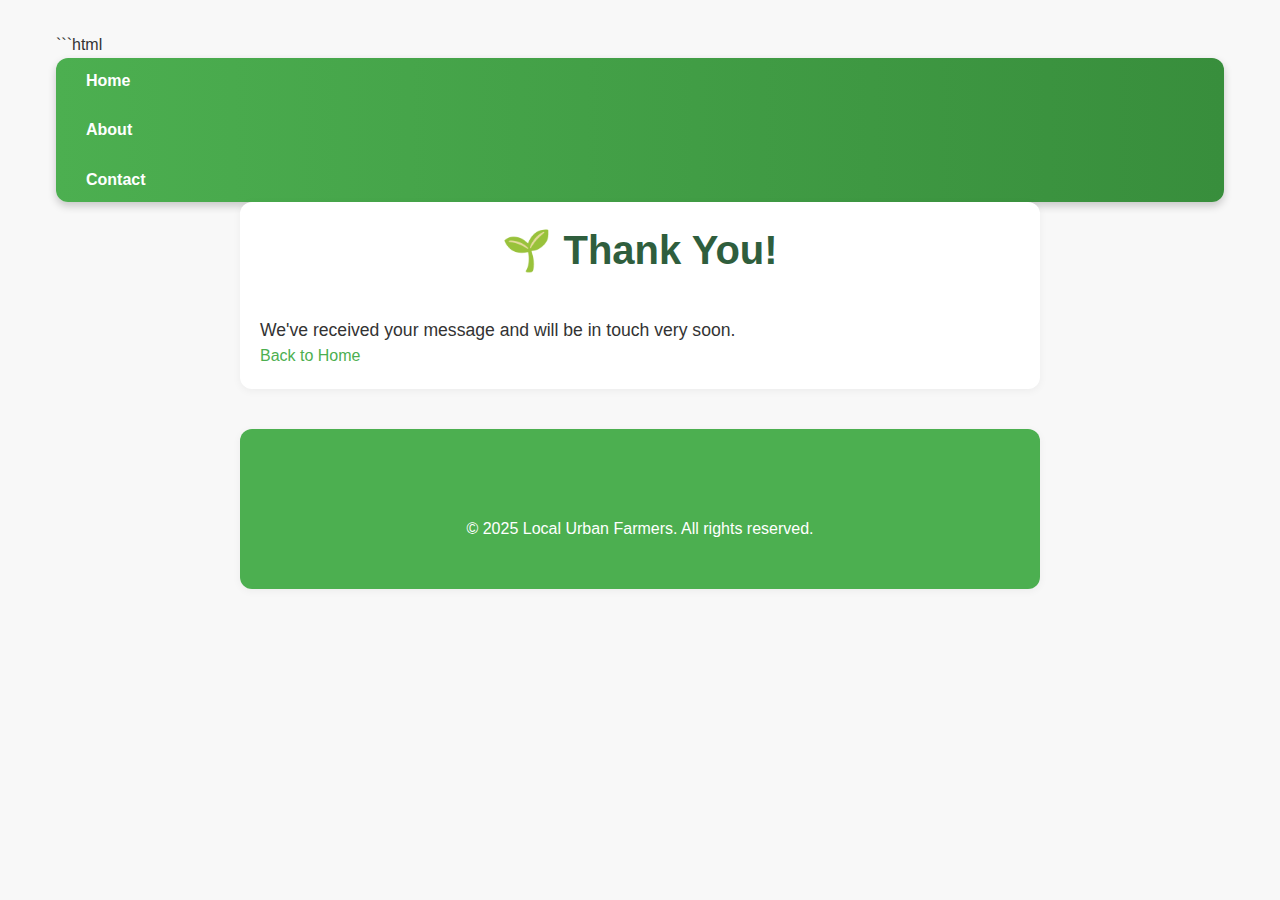
<file: thankyou.html>
<!DOCTYPE html>
<html lang="en">
<head>
  <meta charset="UTF-8" />
  <meta name="viewport" content="width=device-width, initial-scale=1.0"/>
  <title>Thank You - Local Urban Farmers</title>
  <link rel="stylesheet" href="styles.css" />
</head>
<body>
  ```html
  <div id="nav-placeholder"></div>
  <!-- Navigation -->
  <div id="nav-placeholder"></div>
  <nav>
    <ul>
      <li><a href="index.html">Home</a></li>
      <li><a href="about.html">About</a></li>
      <li><a href="contact.html">Contact</a></li>
    </ul>
  </nav>

  <!-- Thank You Message -->
  <section class="thank-you">
    <h1>🌱 Thank You!</h1>
    <p>We've received your message and will be in touch very soon.</p>
    <a href="index.html" class="btn">Back to Home</a>
  </section>

  <!-- Footer with Instagram -->
  <footer>
    <a href="https://instagram.com/yourhandle" target="_blank" aria-label="Instagram">
      <!-- Same Instagram SVG here -->
      <svg width="50" height="50" viewBox="0 0 551.034 551.034" xmlns="http://www.w3.org/2000/svg">
        <linearGradient id="instaGradient" x1="0%" y1="0%" x2="100%" y2="100%">
          <stop offset="0%" style="stop-color:#f09433;" />
          <stop offset="25%" style="stop-color:#e6683c;" />
          <stop offset="50%" style="stop-color:#dc2743;" />
          <stop offset="75%" style="stop-color:#cc2366;" />
          <stop offset="100%" style="stop-color:#bc1888;" />
        </linearGradient>
        <path fill="url(#instaGradient)" d="..."/>
      </svg>
    </a>
    <p>&copy; 2025 Local Urban Farmers. All rights reserved.</p>
  </footer>

</body>
</html>
</file>
<file: styles.css>
/* Reset & Base Styles */
* html {
  scroll-behavior: smooth;
}
nav ul {
  flex-direction: column;
  display: none;
}
nav ul.show {
  display: flex;
}
/* Reset & Base Styles */
* {
  margin: 0;
  padding: 0;
  box-sizing: border-box;
}
.logo {
  display: flex;
  flex-direction: column; /* Stack the logo and tagline vertically */
  align-items: center; /* Center-align the content */
  justify-content: center;
  text-align: center;
  margin-bottom: 10px;
}

.logo-icon {
  font-size: 3rem; /* Adjust size of the icon */
  margin-bottom: 5px; /* Add spacing below the icon */
}

.logo-text {
  font-family: 'Georgia', serif;
  font-size: 2rem;
  font-weight: bold;
  color: #2e7d32;
  letter-spacing: 1px;
}

.tagline {
  text-align: center; /* Center-align the tagline */
  font-size: 1.2rem;
  color: #555; /* Subtle color for the tagline */
  margin-top: 5px; /* Add spacing above the tagline */
}
.testimonials {
  background: #f7f7f7;
  padding: 4rem 2rem;
  text-align: center;
}

.testimonials h2 {
  font-size: 2rem;
  margin-bottom: 2rem;
  color: #333;
}

.testimonial-cards {
  display: flex;
  flex-wrap: wrap;
  gap: 2rem;
  justify-content: center;
}

.testimonial {
  background: white;
  padding: 1.5rem;
  border-radius: 12px;
  box-shadow: 0 4px 10px rgba(0,0,0,0.1);
  max-width: 300px;
  flex: 1 1 250px;
}

.testimonial p {
  font-style: italic;
  color: #555;
  margin-bottom: 1rem;
}

.testimonial h4 {
  font-weight: bold;
  color: #333;
}

.gallery {
  padding: 4rem 2rem;
  background-color: #fff;
  text-align: center;
}

.gallery h2 {
  font-size: 2rem;
  color: #333;
  margin-bottom: 2rem;
}

.gallery-grid {
  display: grid;
  grid-template-columns: repeat(auto-fit, minmax(200px, 1fr));
  gap: 1rem;
  max-width: 1000px;
  margin: 0 auto;
}

.gallery-item {
  position: relative;
  overflow: hidden;
  border-radius: 10px;
}

.gallery-item img {
  width: 100%;
  height: auto;
  display: block;
  transition: transform 0.3s ease;
}

.gallery-item:hover img {
  transform: scale(1.1); /* Slight zoom effect on hover */
}

.hover-text {
  position: absolute;
  bottom: 0;
  left: 0;
  right: 0;
  background: rgba(0, 0, 0, 0.6); /* Semi-transparent black background */
  color: white;
  text-align: center;
  padding: 0.5rem;
  font-size: 1rem;
  opacity: 0;
  transition: opacity 0.3s ease;
}

.gallery-item:hover .hover-text {
  opacity: 1; /* Show text on hover */
}
.volunteer {
  background: #f0f9f1;
  padding: 4rem 2rem;
  text-align: center;
}

.volunteer h2 {
  font-size: 2rem;
  margin-bottom: 1rem;
  color: #2e7d32;
}

.volunteer p {
  max-width: 600px;
  margin: 0 auto 2rem;
  color: #444;
}

.volunteer form {
  max-width: 500px;
  margin: 0 auto;
  display: flex;
  flex-direction: column;
  gap: 1rem;
}

.volunteer input,
.volunteer textarea {
  padding: 12px;
  border: 1px solid #ccc;
  border-radius: 8px;
  font-size: 1rem;
}

.volunteer button {
  padding: 12px;
  background: #66bb6a;
  border: none;
  color: white;
  font-size: 1rem;
  border-radius: 8px;
  cursor: pointer;
}

#volunteer-confirmation {
  color: #2e7d32;
  font-weight: bold;
}

.hidden {
  display: none;
}
/* Base reset */
* {
  box-sizing: border-box;
  margin: 0;
  padding: 0;
}

/* Make images responsive */
img {
  max-width: 100%;
  height: auto;
}

/* Container for spacing */
.container {
  padding: 0 1rem;
  max-width: 1200px;
  margin: 0 auto;
}

/* Responsive text */
h1, h2, h3, p {
  line-height: 1.4;
}

/* Buttons full-width on small screens */
button, .btn {
  width: 100%;
  max-width: 300px;
  margin: 0 auto;
}
@media (max-width: 768px) {
  .hero h1 {
    font-size: 2rem;
  }

  .hero p {
    font-size: 1rem;
  }

  .testimonial-cards {
    flex-direction: column;
    align-items: center;
  }

  .gallery-grid {
    grid-template-columns: 1fr;
  }

  nav ul {
    flex-direction: column;
    gap: 1rem;
  }

  .volunteer form {
    padding: 0 1rem;
  }
}

/* Hero Section */
.hero {
  text-align: center;
  color: #fff;
  padding: 100px 20px;
  border-radius: 12px;
  background-size: cover;
  background-position: center;
  box-shadow: 0 4px 12px rgba(0, 0, 0, 0.2);
}

.hero h1 {
  font-size: 3rem;
  margin-bottom: 10px;
}

.hero p {
  font-size: 1.5rem;
}

/* Navigation Styles */
nav {
  background: linear-gradient(to right, #4caf50, #388e3c); /* Gradient for nav */
  padding: 10px 20px;
  border-radius: 12px;
  box-shadow: 0 4px 8px rgba(0, 0, 0, 0.2); /* Subtle shadow */
}
nav ul {
  list-style: none;
  display: flex;
  justify-content: center;
  flex-wrap: wrap;
  gap: 10px;
  margin: 0;
  padding: 0;
}

nav a {
  color: #fff; /* White text */
  text-decoration: none;
  font-weight: bold;
  padding: 6px 10px;
  border-radius: 4px; /* Rounded corners for links */
  transition: background-color 0.3s ease; /* Smooth hover effect */
}

nav a:hover {
  background-color: #388e3c; /* Darker green on hover */
  text-decoration: none;
}

body {
  font-family: 'Segoe UI', sans-serif;
  line-height: 1.6;
  color: #333;
  background: #f8f8f8;
  padding: 20px;
}
nav {
  display: flex;
  justify-content: space-between;
  align-items: center;
  flex-wrap: wrap;
}

nav ul {
  display: flex;
  gap: 1.5rem;
  list-style: none;
  padding: 0;
}

@media (max-width: 600px) {
  nav ul {
    flex-direction: column;
    align-items: center;
  }
}

/* Layout */
header, section, footer {
  max-width: 800px;
  margin: 0 auto 40px;
  padding: 20px;
  background: #fff;
  border-radius: 12px;
  box-shadow: 0 2px 8px rgba(0,0,0,0.05);
}
.contact-form {
  max-width: 500px;
  margin: 2rem auto;
  display: flex;
  flex-direction: column;
  gap: 1rem;
}

.contact-form label {
  font-weight: bold;
}

.contact-form input,
.contact-form textarea {
  padding: 12px;
  border-radius: 8px;
  border: 1px solid #ccc;
  font-size: 1rem;
  background: #f9f9f9; /* Light background */
  transition: border-color 0.3s ease, box-shadow 0.3s ease;
}

contact-form input:focus,
.contact-form textarea:focus {
  border-color: #4caf50;
  box-shadow: 0 0 5px rgba(76, 175, 80, 0.5); /* Glow effect */
}

.contact-form button {
  background: linear-gradient(to right, #4caf50, #388e3c); /* Gradient button */
  color: white;
  padding: 12px 16px;
  border: none;
  border-radius: 8px;
  font-size: 1rem;
  cursor: pointer;
  transition: background 0.3s ease, transform 0.2s ease;
}

contact-form button:hover {
  background: linear-gradient(to right, #388e3c, #2e7d32); /* Darker hover */
  transform: scale(1.05); /* Slight zoom on hover */
}
/* Shop Section */
.shop-section {
  padding: 2em;
  text-align: center;
}

.shop-section h2 {
  font-size: 2.5rem;
  margin-bottom: 1.5rem;
}

.product-grid {
  display: grid;
  grid-template-columns: repeat(auto-fit, minmax(250px, 1fr));
  gap: 1.5em;
}

.product-card {
  background: #fff;
  border-radius: 12px;
  box-shadow: 0 4px 8px rgba(0, 0, 0, 0.1);
  padding: 1em;
  text-align: center;
  transition: transform 0.3s ease, box-shadow 0.3s ease;
}

.product-card:hover {
  transform: scale(1.05);
  box-shadow: 0 6px 12px rgba(0, 0, 0, 0.2);
}

.product-card img {
  width: 100%;
  height: 150px;
  object-fit: cover;
  border-radius: 8px;
}

.product-card h3 {
  margin: 1em 0 0.5em;
  font-size: 1.5rem;
  color: #4caf50;
}

.product-card p {
  font-size: 1.2rem;
  color: #555;
}

.add-to-cart {
  margin-top: 1em;
  padding: 0.8em 1.5em;
  background-color: #4caf50;
  color: white;
  border: none;
  border-radius: 8px;
  cursor: pointer;
  transition: background-color 0.3s ease;
}

.add-to-cart:hover {
  background-color: #388e3c;
}

/* Contact Section */
.contact {
  padding: 2em;
  background: #f9f9f9;
  border-radius: 12px;
  margin: 2em auto;
  max-width: 800px;
}

.contact h2 {
  font-size: 2rem;
  margin-bottom: 1rem;
}

.contact-form {
  display: flex;
  flex-direction: column;
  gap: 1rem;
}

.contact-form input,
.contact-form textarea {
  padding: 12px;
  border-radius: 8px;
  border: 1px solid #ccc;
  font-size: 1rem;
}

.contact-form button {
  padding: 12px;
  background-color: #4caf50;
  color: white;
  border: none;
  border-radius: 8px;
  cursor: pointer;
  transition: background-color 0.3s ease;
}

.contact-form button:hover {
  background-color: #388e3c;
}

/* Footer */
footer {
  background-color: #4caf50;
  color: white;
  text-align: center;
  padding: 2rem;
  margin-top: 2rem;
}

footer p {
  margin-bottom: 1rem;
  font-size: 1rem;
}

.newsletter-form {
  margin-bottom: 1.5rem;
}

.newsletter-form label {
  display: block;
  margin-bottom: 0.5rem;
  font-size: 1rem;
}

.newsletter-form input {
  padding: 0.5rem;
  border-radius: 5px;
  border: none;
  margin-right: 0.5rem;
  width: 250px;
  max-width: 100%;
}

.newsletter-form button {
  padding: 0.5rem 1rem;
  background-color: #388e3c;
  color: white;
  border: none;
  border-radius: 5px;
  cursor: pointer;
  font-size: 1rem;
}

.newsletter-form button:hover {
  background-color: #2e7d32;
}

.social-nav {
  display: flex;
  justify-content: center;
  gap: 1rem;
  margin-top: 1rem;
}

.social-nav a {
  display: inline-block;
  text-decoration: none;
}

.social-nav img {
  width: 40px;
  height: 40px;
  border-radius: 50%;
  transition: transform 0.3s ease, box-shadow 0.3s ease;
}

.social-nav img:hover {
  transform: scale(1.1);
  box-shadow: 0 4px 8px rgba(0, 0, 0, 0.2);
}

/* Headings */
section h2 {
  margin-bottom: 10px;
  color: #4caf50;
}

/* Lists */
.services ul {
  list-style: none;
}
.services li {
  padding: 8px 0;
  border-bottom: 1px solid #eee;
}
nav ul li a[href*="bing.com"] {
  color: green;
  font-weight: bold;
}

/* Contact Links */
a {
  color: #4caf50;
  text-decoration: none;
  transition: color 0.3s ease, text-shadow 0.3s ease;
}

a:hover {
  color: #388e3c;
  text-shadow: 0 0 5px rgba(56, 142, 60, 0.5); /* Glow effect */
}
/* Back to Top Button */
#backToTop {
  position: fixed;
  bottom: 20px;
  right: 20px;
  width: 50px;
  height: 50px;
  background-color: #4caf50; /* Green background */
  color: white;
  border: none;
  border-radius: 50%; /* Circular button */
  box-shadow: 0 4px 8px rgba(0, 0, 0, 0.2); /* Subtle shadow */
  font-size: 1.5rem;
  text-align: center;
  line-height: 50px;
  cursor: pointer;
  opacity: 0; /* Initially hidden */
  pointer-events: none; /* Disable interaction when hidden */
  transition: opacity 0.3s ease, transform 0.3s ease; /* Smooth transitions */
  z-index: 1000; /* Ensure it appears above other elements */
}

#backToTop:hover {
  background-color: #388e3c; /* Darker green on hover */
  transform: scale(1.1); /* Slight zoom effect */
}

/* Reset and base styles */
body {
  margin: 0;
  font-family: 'Segoe UI', sans-serif;
  max-width: 1200px;
  margin: auto;
  padding: 2em 1em;
}

h1, h3 {
  color: #2f5e3d;
}

h1 {
  text-align: center;
  font-size: 2.5em;
  margin-bottom: 1em;
}

p {
  font-size: 1.1em;
}

/* Floating cart button */
#cart-button {
  position: fixed;
  bottom: 30px;
  right: 30px;
  background: linear-gradient(to right, #ff5722, #e64a19); /* Vibrant gradient */
  color: white;
  padding: 10px 16px;
  border-radius: 30px;
  font-weight: bold;
  cursor: pointer;
  box-shadow: 0 4px 8px rgba(0, 0, 0, 0.3);
  z-index: 999;
  transition: transform 0.3s ease, box-shadow 0.3s ease;
}

#cart-button:hover {
  transform: scale(1.1);
  box-shadow: 0 6px 12px rgba(0, 0, 0, 0.4);
}

/* Cart modal styles */
#cart-modal {
  position: fixed;
  top: 0;
  left: 0;
  width: 100%;
  height: 100%;
  background: rgba(0, 0, 0, 0.5);
  display: flex;
  align-items: center;
  justify-content: center;
  z-index: 998;
}

.cart-content {
  background: white;
  padding: 2em;
  border-radius: 12px;
  width: 90%;
  max-width: 500px;
  box-shadow: 0 4px 10px rgba(0,0,0,0.2);
}

#cart-items {
  list-style: none;
  padding: 0;
  margin: 1em 0;
}

#cart-items li {
  padding: 0.5em 0;
  border-bottom: 1px solid #ccc;
}

#cart-modal.hidden {
  display: none;
}

#clear-cart,
#checkout {
  margin-top: 1em;
  padding: 10px 16px;
  border: none;
  border-radius: 6px;
  cursor: pointer;
}

#clear-cart {
  background: #ccc;
  margin-right: 10px;
}

#checkout {
  background: linear-gradient(to right, #4caf50, #388e3c); /* Gradient button */
  color: white;
  padding: 12px 16px;
  border: none;
  border-radius: 8px;
  font-size: 1rem;
  cursor: pointer;
  transition: background 0.3s ease, transform 0.2s ease;
}

#checkout:hover {
  background: linear-gradient(to right, #388e3c, #2e7d32); /* Darker hover */
  transform: scale(1.05); /* Slight zoom on hover */
}

/* Animation */
@keyframes fadeIn {
  from {
    opacity: 0;
    transform: translateY(20px);
  }
  to {
    opacity: 1;
    transform: translateY(0);
  }
}

.hero, .product-card, footer {
  animation: fadeIn 1s ease-in-out;
}

/* Social Links */
.social-links {
  display: flex;
  justify-content: center;
  flex-wrap: wrap;
  gap: 20px;
  margin-top: 1rem;
}

.social-links a {
  display: flex;
  align-items: center;
  gap: 10px;
  text-decoration: none;
  color: #333;
  font-weight: bold;
  transition: transform 0.3s ease, color 0.3s ease;
}

.social-links a:hover {
  color: #4caf50; /* Highlight color */
  transform: scale(1.1); /* Slight zoom effect */
}

.social-links img {
  border-radius: 50%; /* Circular icons */
  box-shadow: 0 4px 8px rgba(0, 0, 0, 0.2); /* Subtle shadow */
  transition: transform 0.3s ease;
}
</file>
